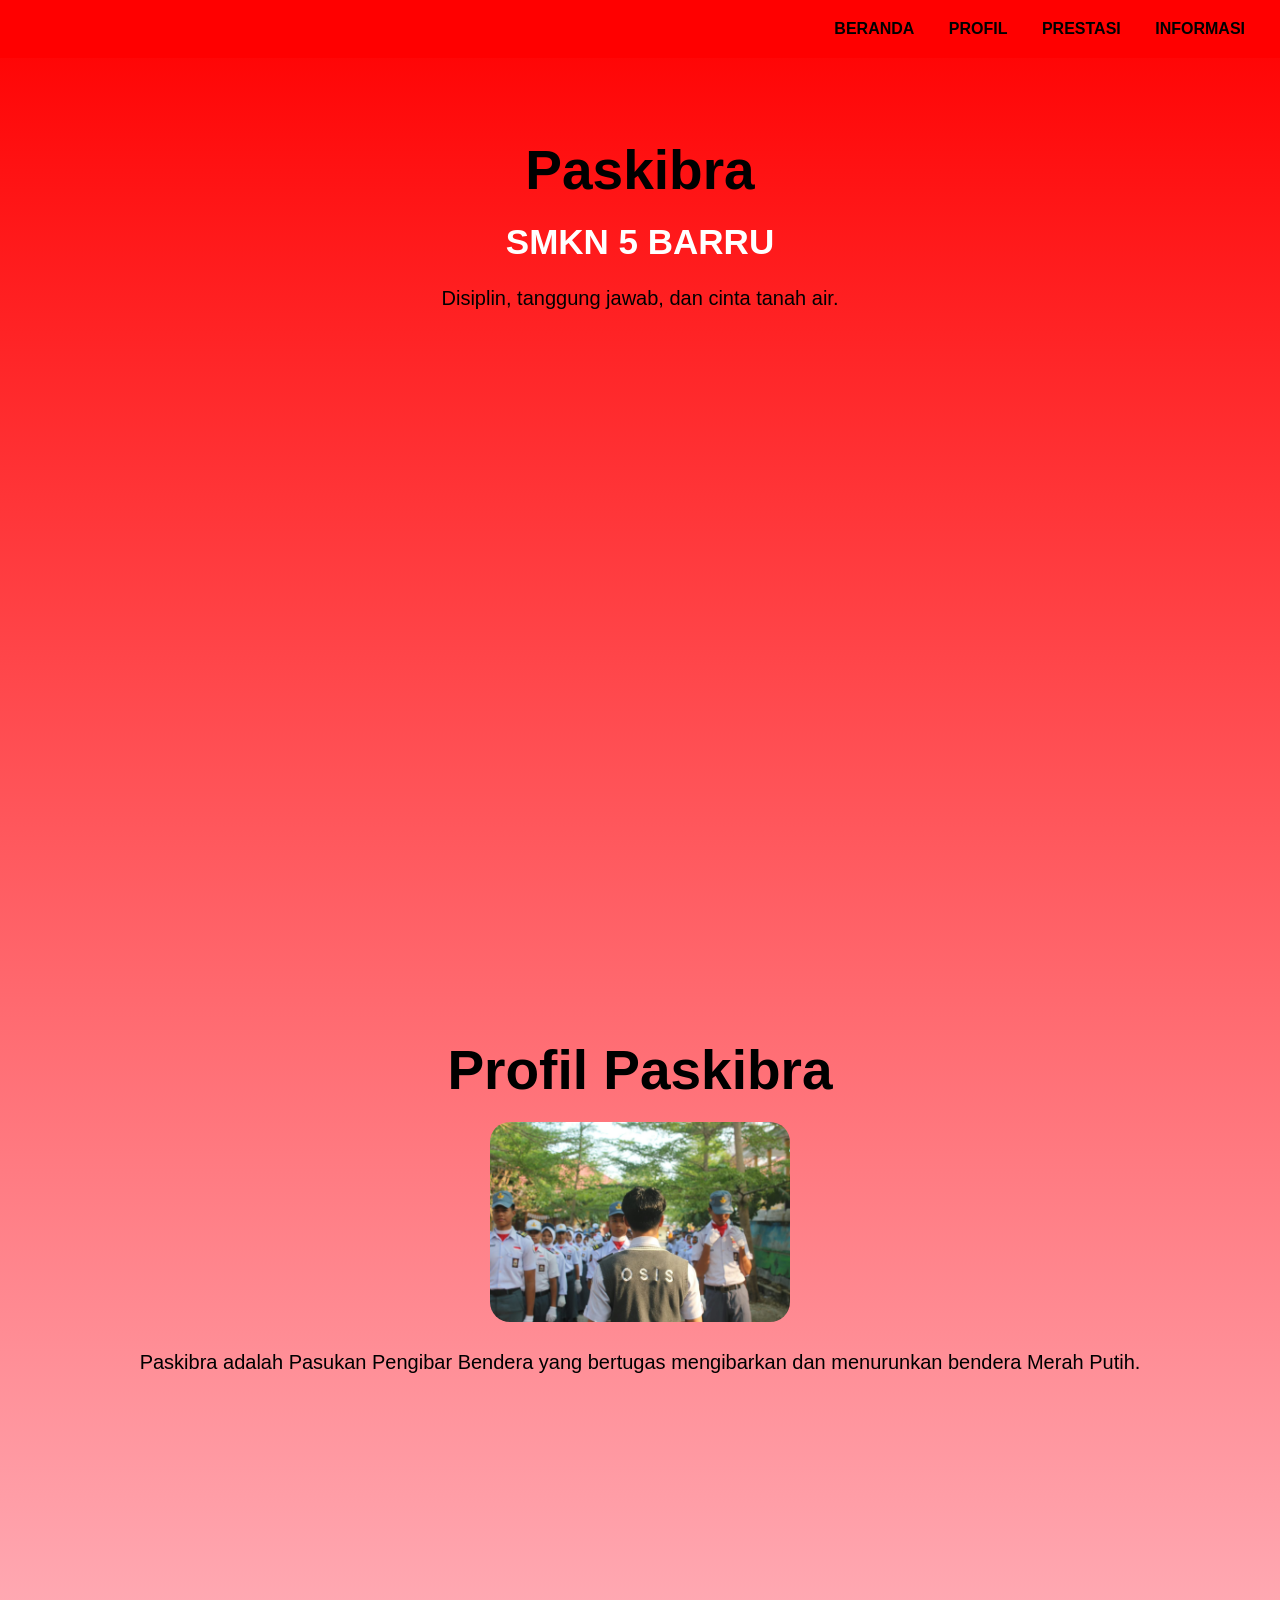
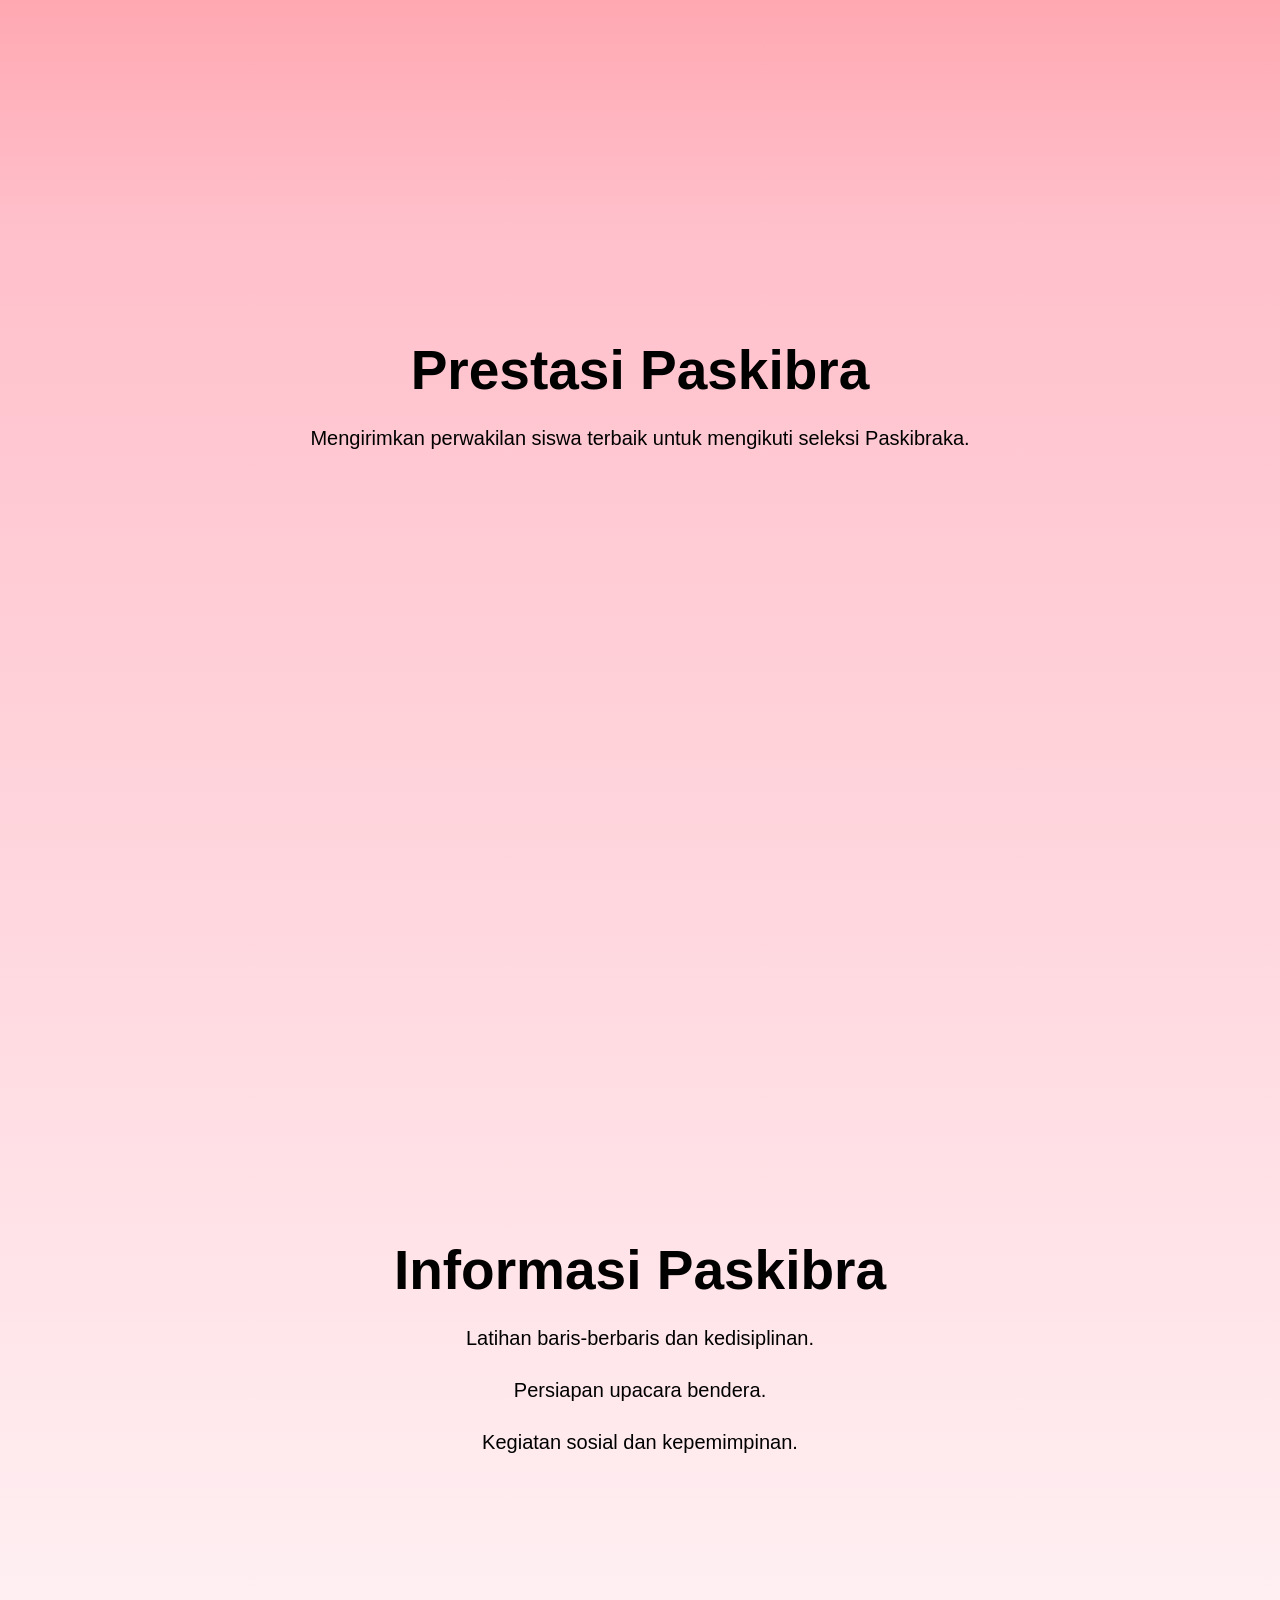
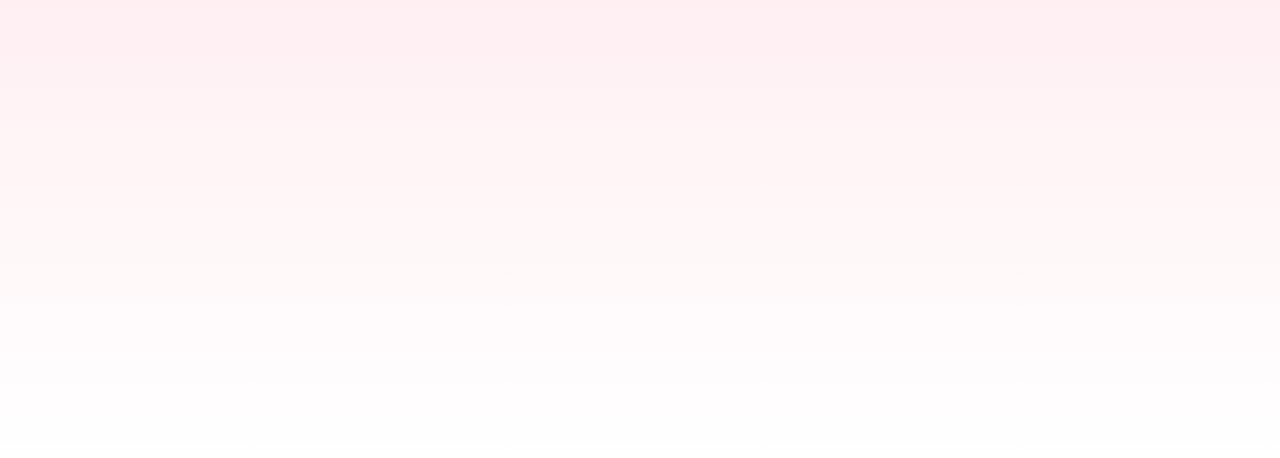
<file: index2.html>
<!DOCTYPE html>
<html lang="id">
<head>
    <meta charset="UTF-8">
    <meta name="viewport" content="width=device-width, initial-scale=1.0">
    <title>Paskibra SMKN 5 Barru</title>
    <link rel="stylesheet" href="style.css">
</head>
<body>

    <nav>
        <a href="#beranda">BERANDA</a>
        <a href="#profil">PROFIL</a>
        <a href="#prestasi">PRESTASI</a>
        <a href="#informasi">INFORMASI</a>
    </nav>

    <section id="beranda">
        <h1>Paskibra</h1>
        <h2>SMKN 5 BARRU</h2>
        <p>Disiplin, tanggung jawab, dan cinta tanah air.</p>
    </section>

    <section id="profil">
        <h1>Profil Paskibra</h1>
        <img src="image/paskibra.jpg" width="300">
        <p>
            Paskibra adalah Pasukan Pengibar Bendera
            yang bertugas mengibarkan dan menurunkan
            bendera Merah Putih.
        </p>
    </section>

    <section id="prestasi">
        <h1>Prestasi Paskibra</h1>
        <p>
            Mengirimkan perwakilan siswa terbaik
            untuk mengikuti seleksi Paskibraka.
        </p>
    </section>

    <section id="informasi">
        <h1>Informasi Paskibra</h1>
        <p>Latihan baris-berbaris dan kedisiplinan.</p>
        <p>Persiapan upacara bendera.</p>
        <p>Kegiatan sosial dan kepemimpinan.</p>
    </section>

</body>
</html>
</file>
<file: style.css>
* {
    margin: 0;
    padding: 0;
    box-sizing: border-box;
    scroll-behavior: smooth;
}

.lencana {
    background-color: transparent;
    display: block;
    width: 100px;
    height: auto;
}

body {
    font-family: Arial, sans-serif;
    background: linear-gradient(red, pink, white);
}

/* Menu navigasi */
nav {
    background: red;
    padding: 20px;
    text-align: right;
    position: sticky;
    top: 0;
}

nav a {
    color: black;
    text-decoration: none;
    margin: 15px;
    font-weight: bold;
}

/* Bagian halaman */
section {
    min-height: 100vh;
    padding: 80px 30px;
    text-align: center;
}

h1 {
    font-size: 55px;
    color: black;
    margin-bottom: 20px;
}

h2 {
    color: white;
    font-size: 35px;
}

p {
    font-size: 20px;
    margin: 20px;
    line-height: 1.6;
}

/* Gambar */
img {
    border-radius: 20px;
    max-width: 100%;
}
</file>
